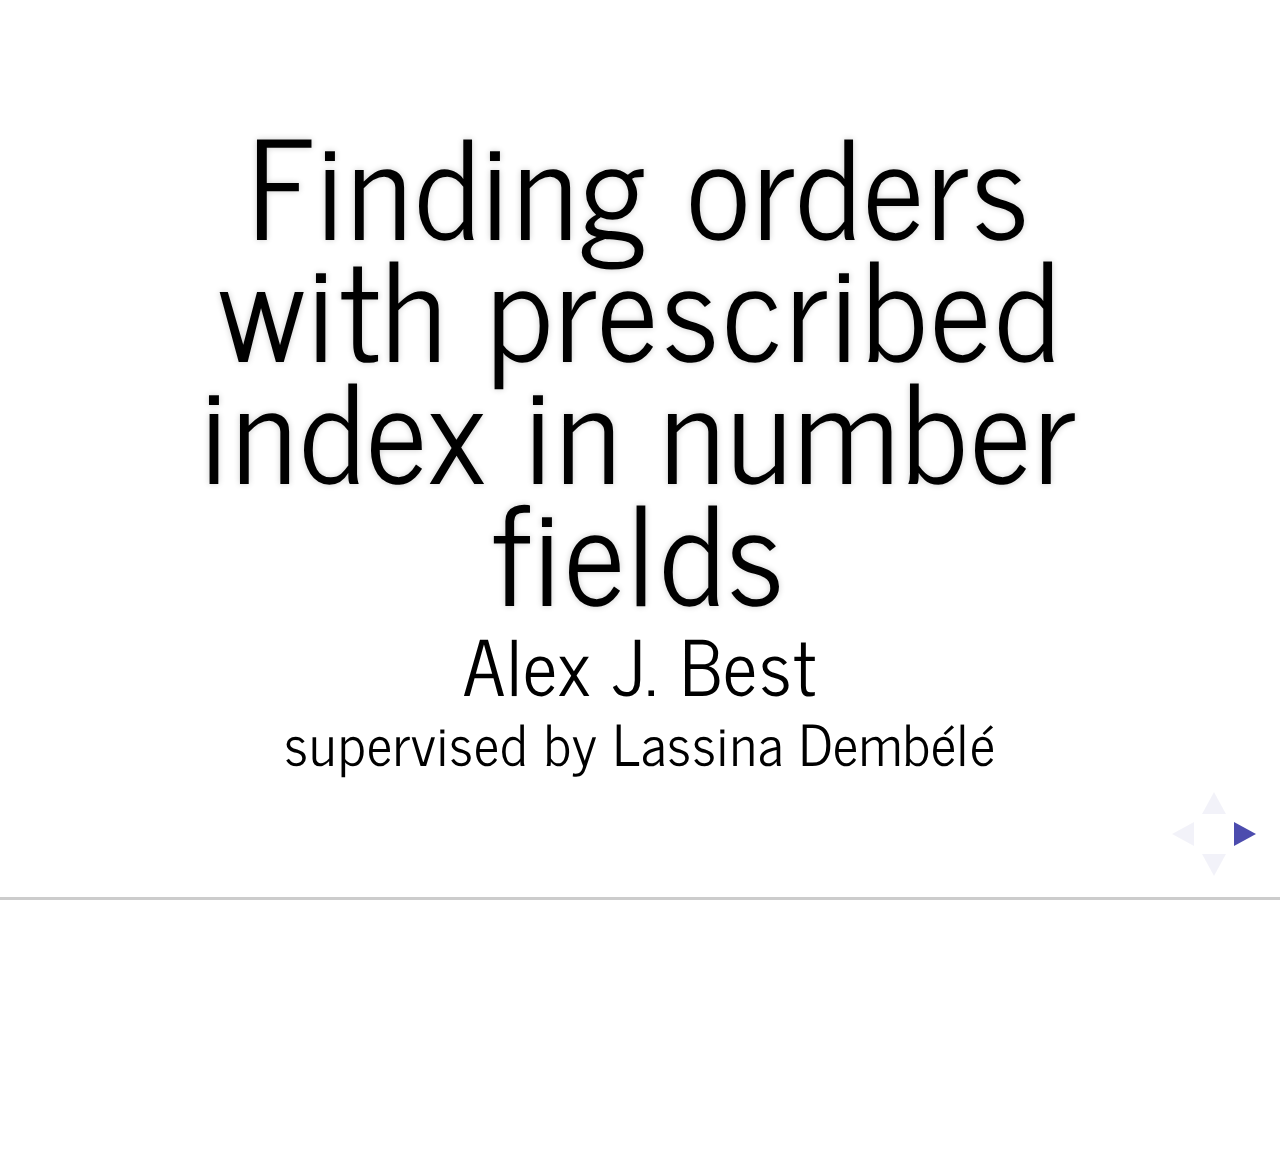
<file: orders/index.html>
<!doctype html>
<html lang="en">    
<head>
    <meta charset="utf-8">
    <title>Finding orders with prescribed index in number fields</title>
    <link rel="stylesheet" href="css/reveal.min.css">
    <link rel="stylesheet" href="css/theme/simple.css" id="theme">
    <script src="https://sagecell.sagemath.org/static/jquery.min.js"></script>
    <script src="https://sagecell.sagemath.org/static/embedded_sagecell.js"></script>
    <!--<script>
        sagecell.makeSagecell({linked:true,
                                inputLocation:".sage",
                                evalButtonText:"Go",
                                editor:"textarea",
                                hide:["editorToggle","language","permalink","done"],
                                callback: function() {
                                    $(".sagecell_evalButton").get(0).click(); // So much hax
                                }, });
    </script>
    <link rel="stylesheet" href="css/sage.css">-->
    <!--Add support for earlier versions of Internet Explorer -->
    <!--[if lt IE 9]>
    <script src="lib/js/html5shiv.js"></script>
    <![endif]-->
</head>
 
<body>
    <!-- Wrap the entire slide show in a div using the "reveal" class. -->
    <div class="reveal">
        <!-- Wrap all slides in a single "slides" class -->
        <div class="slides">
 
            <!-- ALL SLIDES GO HERE -->
            <!-- Each section element contains an individual slide -->
            <section>
                <h1>Finding orders with prescribed index in number fields</h1>
                <h2>Alex J. Best</h2>
                <h3>supervised by Lassina Demb&eacute;l&eacute;</h3>
            </section>
 
            <section id="show-a-link">
                <h2>This talk:</h2>
                <ul>
                    <li>Background</li>
                    <li>The problem</li>
                    <li>Approaches</li>
                    <li>Examples/demo</li>
                    <li>Project management</li>
                </ul>
            </section>
 
            <section id="fragments">
                <h2>Background</h2>
                <h3>Number fields</h3>
                <p>A <u>number field</u> is a field that is also a finite dimensional vector space over $\mathbf{Q}$. If $K$ is a number field then this dimension is denoted $[K:\mathbf{Q}]$.</p>
                <p class="fragment">e.g. $\{a+bi\mid a,b\in\mathbf{Q}\}$, <div class="fragment">$\{a+b\sqrt[3]{2}+c\sqrt[3]{4}\mid a,b,c\in\mathbf{Q}\}$, </div><div class="fragment">$\mathbf{Q}[x]/(x^2 -2)$.</div></p>
            </section>
 
            <section id="fragments">
                <h2>Background</h2>
                <h3>Orders</h3>
                <p>An <u>order</u> is a subring of a number field that satisfies:
                    <ul>
                        <li class="fragment">Every element satisfies a polynomial of the form $x^n + a_{n-1}x^{n-1} + \cdots + a_1x + a_0$ with all $a_i\in\mathbf{Z}$ (integrality).</li>
                        <li class="fragment">Is isomorphic to $\mathbf{Z}^{[K:\mathbf{Q}]}$ as an additive group (full rank).</li>
                    </ul>
                </p>
                <p class="fragment">e.g. $\{a+bi\mid a,b\in\mathbf{Z}\}$, <div class="fragment">$\{a+b3\sqrt{2}\mid a,b\in\mathbf{Z}\}$.</div></p>
            </section>

            <section id="fragments">
                <h2>Background</h2>
                <h3>Maximal orders</h3>
                <p>The orders of a number field can be ordered by inclusion, the maximal element of this set is the <u>ring of integers</u>.</p>
                <p class="fragment">This is unique for a given number field $K$ and we denote it $\mathbf{Z}_K$.</p>

                <div class="fragment">
                <h3>Index of an order</h3>
                <p>The <u>index</u> of an order $\mathcal{O}$ is the size of the quotient of the maximal order by $\mathcal{O}$, this is an integer.</p>
                </div>
            </section>
 
            <section id="fragments">
                <h2>The problem</h2>
                <h3>Finding orders with a given index</h3>
                <p>Given a number field $K$ and an integer $I$, what are all the orders in $K$ of index $I$?</p>
                <p class="fragment">We have been developing methods to solve this problem efficiently and in generality.</p>
            </section>

            <section id="fragments">
                <h2>Approaches</h2>
                <h3>The Hermite normal form method</h3>
                <p>There are many possible basis sets for an order $\mathcal{O}$.</p>
                <p class="fragment">However looking at the transformation matrices from a fixed basis of $\mathbf{Z}_K$ we can find a unique matrix (the <u>Hermite normal form</u>) that we can use to represent $\mathcal{O}$.</p>
                <p class="fragment">We can reverse this process and instead generate matrices in Hermite normal form that could represent the orders we are looking for.</p>
                <p class="fragment">The index of an order is the determinant of this matrix. So we can generate matrices with the right determinant and then we only need to check that the matrices actually define orders.</p>
            </section>

            <section id="fragments">
                <h3>Hermite normal form example</h3>
                <p>
                The Hermite normal form matrices of dimension 2 with determinant 3 are
                \[
                \begin{pmatrix}1&0\\0&3\end{pmatrix},
                \begin{pmatrix}1&1\\0&3\end{pmatrix},
                \begin{pmatrix}1&2\\0&3\end{pmatrix},
                \begin{pmatrix}3&0\\0&1\end{pmatrix}.
                \]
                </p>
                <p class="fragment">
                If $K = \mathbf{Q}(i)$ with basis $\{1,i\}$ for $\mathbf{Z}_K$ the corresponding subgroups are
                \[
                (1)\mathbf{Z} + (3i)\mathbf{Z},
                (1+i)\mathbf{Z} + (3i)\mathbf{Z},
                \]
                \[
                (1+2i)\mathbf{Z} + (3i)\mathbf{Z},
                (3)\mathbf{Z} + (i)\mathbf{Z}.
                \]
                </p>
                <p class="fragment">
                And so the only order of index 3 is $\mathbf{Z} + 3i\mathbf{Z}$.
                </p>
            </section>

            <section id="fragments">
                <h2>Approaches</h2>
                <h3>The conductor method</h3>
                <p>Each order in a number field, has an associated ideal, the conductor.</p>
                <p class="fragment">
                \[\mathfrak{f} = \{a\in\mathbf{Z}_K\mid a\mathbf{Z}_K \subseteq\mathcal{O}\}\]
                </p>
                <p class="fragment">When $\mathbf{Z}_K/\mathcal{O}$ is cyclic (i.e. $\mathbf{Z}/m\mathbf{Z}$), we have $\mathbf{Z}_K/\mathfrak{f} \cong (\mathbf{Z}_K/\mathcal{O})^2$ and $\mathcal{O} = \mathfrak{f} + \mathbf{Z}$.</p>
                <p class="fragment">Using the factorisation of ideals in rings of integers allows us to quickly find such $\mathfrak{f}$ and hence $\mathcal{O}$.</p>
            </section>

            <section>
                <h2>Demo</h2>
                <p>Let's find the orders of index $8$ in the number field $\mathbf{Q}[x]/(x^3 - 16x + 16)$.</p>
            </section>

            <section id="fragments">
                <h2>Finding elliptic curves</h2>
                <p>Given an elliptic curve \[E\colon y^2 = x^3 + a_2x^2 + a_4x + a_6\] assuming there are no solutions with $y=0$ we can look at \[K = \mathbf{Q}[x]/(x^3 + a_2x^2 + a_4x + a_6).\]</p>
                <p class="fragment">Then $\mathbf{Z}[x]/(x^3 + a_2x^2 + a_4x + a_6)$ is an order in $K$ whose index is related to one of the fundamental invariants of the curve (its discriminant).</p>
                <p class="fragment">Given a number field as above and the discriminant of the curve we can find orders of this form with our methods.</p>
                <p class="fragment">Then we can find a generator for the order and construct its minimal polynomial to give us the desired curve.</p>
            </section>

            <section id="fragments">
                <h2>Project management</h2>
                <p>The project has progressed well overall, but there were a couple of issues worth mentioning:
                <ul>
                    <li class="fragment">
                        Some unexpected issues where properties I hoped to be general turned out not to be.
                    </li>
                    <li class="fragment">
                        I had problems with the original computer algebra package MAGMA, so I switched to implementing things in Sage.
                    </li>
                </ul>
                </p>
            </section>

            <section id="fragments">
                <h2>Conclusion</h2>
                <p>These algorithms are interesting and useful.</p>
                <p class="fragment">Many ways they can still be improved.
                <ul>
                    <li class="fragment">
                        Low-degree optimisations.
                    </li>
                    <li class="fragment">
                        Conditions on ideals to be conductors and modules to be rings can be taken into account.
                    </li>
                    <li class="fragment">
                        Generalising to relative number fields would be interesting.
                    </li>
                    <li class="fragment">
                        There are likely more applications of these methods that we aren't aware of.
                    </li> 
                    <li class="fragment">
                        There are possibly completely different methods to find these orders.
                    </li>
                </ul>
                </p>
            </section>

            <section>
                <h1>Questions?</h1>
                <p>Thanks for listening</p>
            </section>

<!--            <section>
                <h3>Demo of Sage code</h3>
                <div class="sage hidden">
                    <script type="text/x-sage">
def expressions_as_product(n,k):
    if k == 1:
        return [[n]]
    exps = []
    for d in divisors(n):
        for se in expressions_as_product(n/d,k-1):
            exps.append(se + [d])
    return exps

def hnf_matrices_with_det(I,n):
    matrices = []
    for exp in expressions_as_product(I,n):
        mats_for_exp = [diagonal_matrix(ZZ,n,exp)]
        for i in range(1,n):
            d = exp[i]
            cur_matrices = []
            for j in range(d**i):
                if d == 1:
                    digi = [0 for l in range(i)]
                else:
                    digi = Integer(j).digits(base=d,padto=i)
                for m in mats_for_exp:
                    cur_matrices.append(copy(m))
                    for k in range(i):
                        cur_matrices[-1][k,i] = digi[k]
            mats_for_exp = cur_matrices
        matrices += mats_for_exp
    return matrices

def orders_of_index_via_hnf(O,I):
    n = O.rank()
    K = O.fraction_field()
    orders = []
    for h in hnf_matrices_with_det(I,n):
        #if not h.row(0).list() == [1] + [0 for i in range(n-1)]:
        #    continue
        try:
            o = sage.rings.number_field.order.absolute_order_from_module_generators([sum([r[i]*O.gen(i) for i in range(n)]) for r in h.rows()])
            #o = sage.rings.number_field.order.absolute_order_from_module_generators([O(r) for r in h.rows()])
            if o.index_in(O) == I:
                orders.append(o)
            else:
                print "hmm"
        except:
            pass
    return orders
                    </script>
                </div>
                <div class="sage">
                    <script type="text/x-sage">
f = x**4 +5*x + 13
K = NumberField(f,'a')
ords = orders_of_index_via_hnf(K.maximal_order(), 39)
ords
                    </script>
                </div>
            </section>

            <section>
                <h3>Demo</h3>
                <div class="sage">
                    <script type="text/x-sage">
E = EllipticCurve([0,0,1,-1,0])
P = x**3 + E.a2()*x**2 + E.a4()*x + E.a6()
Q = E.a1()*x + E.a3()
R = 4*P + Q**2
f = 16*R.subs({x:x/4})
K = NumberField(f,'a')
index = sqrt((2**8 * E.discriminant())/K.disc())
ords = orders_of_index(K.maximal_order(), index)
curves = []
for o in ords:
    if len(o.ring_generators()) == 1: # Monogenic
        coeffs = o.ring_generators()[0].minpoly().coeffs()
        curves.append(EllipticCurve([0,coeffs[2],0,coeffs[1],coeffs[0]]).minimal_model())
curves
                    </script>
                </div>
            </section>
 -->
 
            </div>
    </div>
    <script src="lib/js/head.min.js"></script>
    <script src="js/reveal.min.js"></script>
 
    <script>
        // Required, even if empty.
        Reveal.initialize({
            transition: 'none',
            math: {
                mathjax: 'http://cdn.mathjax.org/mathjax/latest/MathJax.js',
                config: 'TeX-AMS_HTML-full'  // See http://docs.mathjax.org/en/latest/config-files.html
            },
        
            dependencies: [
                { src: 'plugin/math/math.js', async: true }
            ]
        });
    </script>
</body>
</html>
</file>
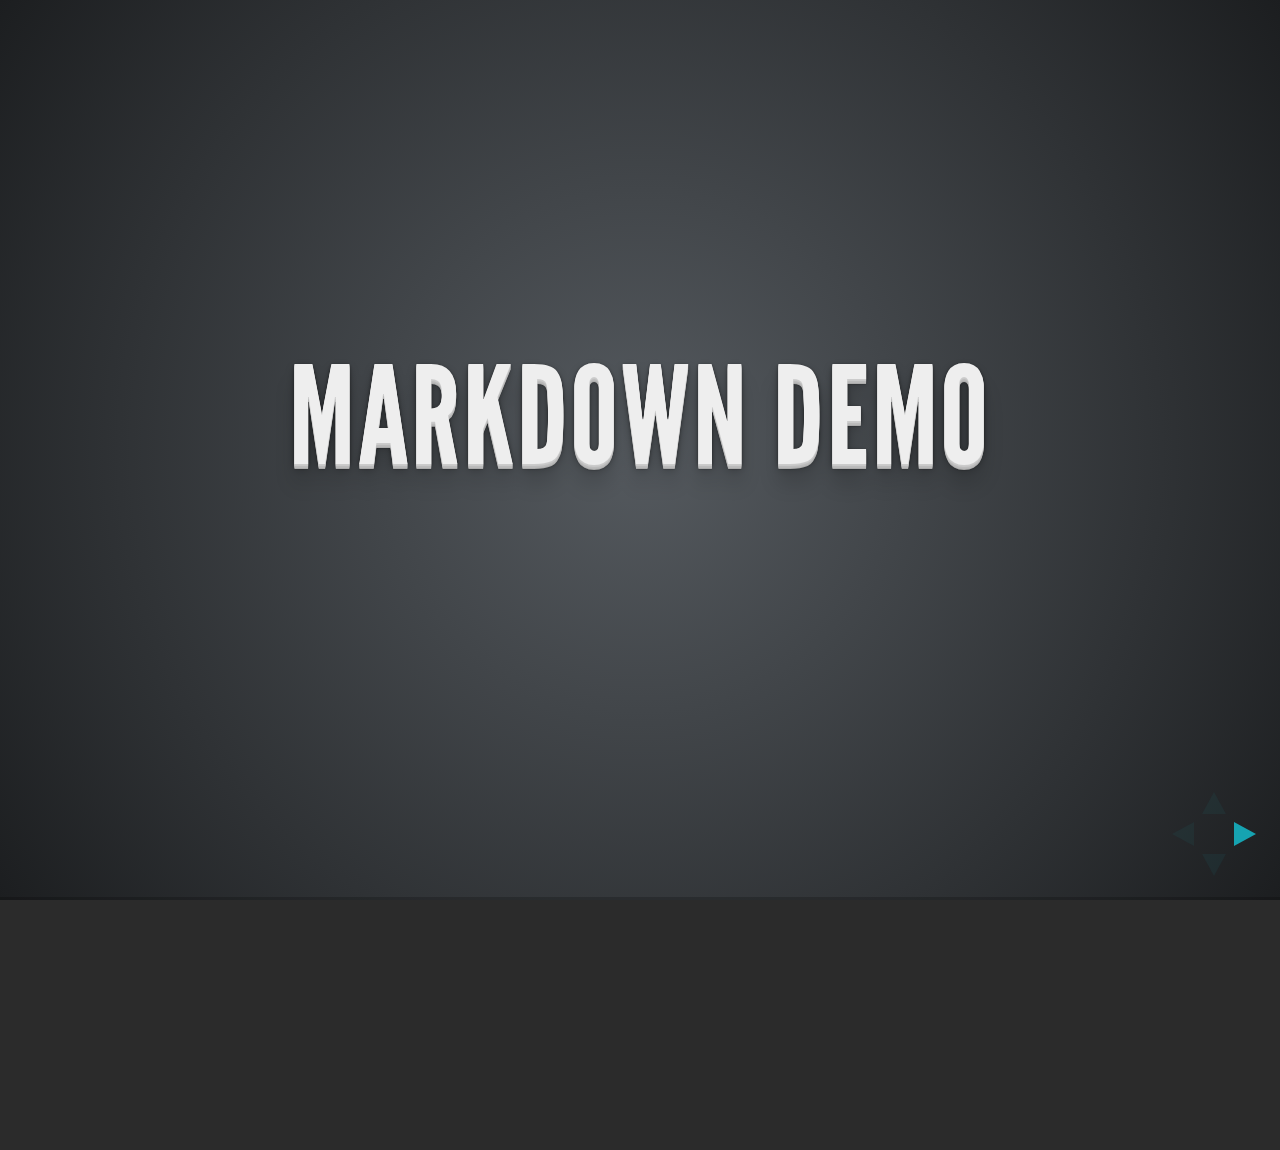
<file: orders/plugin/markdown/example.html>
<!doctype html>
<html lang="en">

	<head>
		<meta charset="utf-8">

		<title>reveal.js - Markdown Demo</title>

		<link rel="stylesheet" href="../../css/reveal.css">
		<link rel="stylesheet" href="../../css/theme/default.css" id="theme">

        <link rel="stylesheet" href="../../lib/css/zenburn.css">
	</head>

	<body>

		<div class="reveal">

			<div class="slides">

                <!-- Use external markdown resource, separate slides by three newlines; vertical slides by two newlines -->
                <section data-markdown="example.md" data-separator="^\n\n\n" data-vertical="^\n\n"></section>

                <!-- Slides are separated by three dashes (quick 'n dirty regular expression) -->
                <section data-markdown data-separator="---">
                    <script type="text/template">
                        ## Demo 1
                        Slide 1
                        ---
                        ## Demo 1
                        Slide 2
                        ---
                        ## Demo 1
                        Slide 3
                    </script>
                </section>

                <!-- Slides are separated by newline + three dashes + newline, vertical slides identical but two dashes -->
                <section data-markdown data-separator="^\n---\n$" data-vertical="^\n--\n$">
                    <script type="text/template">
                        ## Demo 2
                        Slide 1.1

                        --

                        ## Demo 2
                        Slide 1.2

                        ---

                        ## Demo 2
                        Slide 2
                    </script>
                </section>

                <!-- No "extra" slides, since there are no separators defined (so they'll become horizontal rulers) -->
                <section data-markdown>
                    <script type="text/template">
                        A

                        ---

                        B

                        ---

                        C
                    </script>
                </section>

                <!-- Slide attributes -->
                <section data-markdown>
                    <script type="text/template">
                        <!-- .slide: data-background="#000000" -->
                        ## Slide attributes
                    </script>
                </section>

                <!-- Element attributes -->
                <section data-markdown>
                    <script type="text/template">
                        ## Element attributes
                        - Item 1 <!-- .element: class="fragment" data-fragment-index="2" -->
                        - Item 2 <!-- .element: class="fragment" data-fragment-index="1" -->
                    </script>
                </section>

                <!-- Code -->
                <section data-markdown>
                    <script type="text/template">
                        ```php
                        public function foo()
                        {
                            $foo = array(
                                'bar' => 'bar'
                            )
                        }
                        ```
                    </script>
                </section>

            </div>
		</div>

		<script src="../../lib/js/head.min.js"></script>
		<script src="../../js/reveal.js"></script>

		<script>

			Reveal.initialize({
				controls: true,
				progress: true,
				history: true,
				center: true,

				// Optional libraries used to extend on reveal.js
				dependencies: [
					{ src: '../../lib/js/classList.js', condition: function() { return !document.body.classList; } },
					{ src: 'marked.js', condition: function() { return !!document.querySelector( '[data-markdown]' ); } },
                    { src: 'markdown.js', condition: function() { return !!document.querySelector( '[data-markdown]' ); } },
                    { src: '../highlight/highlight.js', async: true, callback: function() { hljs.initHighlightingOnLoad(); } },
					{ src: '../notes/notes.js' }
				]
			});

		</script>

	</body>
</html>
</file>
<file: orders/css/theme/simple.css>
@import url(https://fonts.googleapis.com/css?family=News+Cycle:400,700);
@import url(https://fonts.googleapis.com/css?family=Lato:400,700,400italic,700italic);
/**
 * A simple theme for reveal.js presentations, similar
 * to the default theme. The accent color is darkblue.
 *
 * This theme is Copyright (C) 2012 Owen Versteeg, https://github.com/StereotypicalApps. It is MIT licensed.
 * reveal.js is Copyright (C) 2011-2012 Hakim El Hattab, http://hakim.se
 */
/*********************************************
 * GLOBAL STYLES
 *********************************************/
body {
  background: white;
  background-color: white; }

.reveal {
  font-family: "Lato", sans-serif;
  font-size: 36px;
  font-weight: normal;
  letter-spacing: -0.02em;
  color: black; }

::selection {
  color: white;
  background: rgba(0, 0, 0, 0.99);
  text-shadow: none; }

/*********************************************
 * HEADERS
 *********************************************/
.reveal h1,
.reveal h2,
.reveal h3,
.reveal h4,
.reveal h5,
.reveal h6 {
  margin: 0 0 20px 0;
  color: black;
  font-family: "News Cycle", Impact, sans-serif;
  line-height: 0.9em;
  letter-spacing: 0.02em;
  text-transform: none;
  text-shadow: none; }

.reveal h1 {
  text-shadow: 0px 0px 6px rgba(0, 0, 0, 0.2); }

/*********************************************
 * LINKS
 *********************************************/
.reveal a:not(.image) {
  color: darkblue;
  text-decoration: none;
  -webkit-transition: color .15s ease;
  -moz-transition: color .15s ease;
  -ms-transition: color .15s ease;
  -o-transition: color .15s ease;
  transition: color .15s ease; }

.reveal a:not(.image):hover {
  color: #0000f1;
  text-shadow: none;
  border: none; }

.reveal .roll span:after {
  color: #fff;
  background: #00003f; }

/*********************************************
 * IMAGES
 *********************************************/
.reveal section img {
  margin: 15px 0px;
  background: rgba(255, 255, 255, 0.12);
  border: 4px solid black;
  box-shadow: 0 0 10px rgba(0, 0, 0, 0.15);
  -webkit-transition: all .2s linear;
  -moz-transition: all .2s linear;
  -ms-transition: all .2s linear;
  -o-transition: all .2s linear;
  transition: all .2s linear; }

.reveal a:hover img {
  background: rgba(255, 255, 255, 0.2);
  border-color: darkblue;
  box-shadow: 0 0 20px rgba(0, 0, 0, 0.55); }

/*********************************************
 * NAVIGATION CONTROLS
 *********************************************/
.reveal .controls div.navigate-left,
.reveal .controls div.navigate-left.enabled {
  border-right-color: darkblue; }

.reveal .controls div.navigate-right,
.reveal .controls div.navigate-right.enabled {
  border-left-color: darkblue; }

.reveal .controls div.navigate-up,
.reveal .controls div.navigate-up.enabled {
  border-bottom-color: darkblue; }

.reveal .controls div.navigate-down,
.reveal .controls div.navigate-down.enabled {
  border-top-color: darkblue; }

.reveal .controls div.navigate-left.enabled:hover {
  border-right-color: #0000f1; }

.reveal .controls div.navigate-right.enabled:hover {
  border-left-color: #0000f1; }

.reveal .controls div.navigate-up.enabled:hover {
  border-bottom-color: #0000f1; }

.reveal .controls div.navigate-down.enabled:hover {
  border-top-color: #0000f1; }

/*********************************************
 * PROGRESS BAR
 *********************************************/
.reveal .progress {
  background: rgba(0, 0, 0, 0.2); }

.reveal .progress span {
  background: darkblue;
  -webkit-transition: width 800ms cubic-bezier(0.26, 0.86, 0.44, 0.985);
  -moz-transition: width 800ms cubic-bezier(0.26, 0.86, 0.44, 0.985);
  -ms-transition: width 800ms cubic-bezier(0.26, 0.86, 0.44, 0.985);
  -o-transition: width 800ms cubic-bezier(0.26, 0.86, 0.44, 0.985);
  transition: width 800ms cubic-bezier(0.26, 0.86, 0.44, 0.985); }

/*********************************************
 * SLIDE NUMBER
 *********************************************/
.reveal .slide-number {
  color: darkblue; }
</file>
<file: orders/css/sage.css>
.sagecell_input{ font-size: 0.7em !important; }
.hidden { display: none; }
</file>
<file: orders/css/reveal.css>
@charset "UTF-8";

/*!
 * reveal.js
 * http://lab.hakim.se/reveal-js
 * MIT licensed
 *
 * Copyright (C) 2013 Hakim El Hattab, http://hakim.se
 */


/*********************************************
 * RESET STYLES
 *********************************************/

html, body, .reveal div, .reveal span, .reveal applet, .reveal object, .reveal iframe,
.reveal h1, .reveal h2, .reveal h3, .reveal h4, .reveal h5, .reveal h6, .reveal p, .reveal blockquote, .reveal pre,
.reveal a, .reveal abbr, .reveal acronym, .reveal address, .reveal big, .reveal cite, .reveal code,
.reveal del, .reveal dfn, .reveal em, .reveal img, .reveal ins, .reveal kbd, .reveal q, .reveal s, .reveal samp,
.reveal small, .reveal strike, .reveal strong, .reveal sub, .reveal sup, .reveal tt, .reveal var,
.reveal b, .reveal u, .reveal i, .reveal center,
.reveal dl, .reveal dt, .reveal dd, .reveal ol, .reveal ul, .reveal li,
.reveal fieldset, .reveal form, .reveal label, .reveal legend,
.reveal table, .reveal caption, .reveal tbody, .reveal tfoot, .reveal thead, .reveal tr, .reveal th, .reveal td,
.reveal article, .reveal aside, .reveal canvas, .reveal details, .reveal embed,
.reveal figure, .reveal figcaption, .reveal footer, .reveal header, .reveal hgroup,
.reveal menu, .reveal nav, .reveal output, .reveal ruby, .reveal section, .reveal summary,
.reveal time, .reveal mark, .reveal audio, video {
	margin: 0;
	padding: 0;
	border: 0;
	font-size: 100%;
	font: inherit;
	vertical-align: baseline;
}

.reveal article, .reveal aside, .reveal details, .reveal figcaption, .reveal figure,
.reveal footer, .reveal header, .reveal hgroup, .reveal menu, .reveal nav, .reveal section {
	display: block;
}


/*********************************************
 * GLOBAL STYLES
 *********************************************/

html,
body {
	width: 100%;
	height: 100%;
	overflow: hidden;
}

body {
	position: relative;
	line-height: 1;
}

::selection {
	background: #FF5E99;
	color: #fff;
	text-shadow: none;
}


/*********************************************
 * HEADERS
 *********************************************/

.reveal h1,
.reveal h2,
.reveal h3,
.reveal h4,
.reveal h5,
.reveal h6 {
	-webkit-hyphens: auto;
	   -moz-hyphens: auto;
	        hyphens: auto;

	word-wrap: break-word;
	line-height: 1;
}

.reveal h1 { font-size: 3.77em; }
.reveal h2 { font-size: 2.11em;	}
.reveal h3 { font-size: 1.55em;	}
.reveal h4 { font-size: 1em;	}


/*********************************************
 * VIEW FRAGMENTS
 *********************************************/

.reveal .slides section .fragment {
	opacity: 0;

	-webkit-transition: all .2s ease;
	   -moz-transition: all .2s ease;
	    -ms-transition: all .2s ease;
	     -o-transition: all .2s ease;
	        transition: all .2s ease;
}
	.reveal .slides section .fragment.visible {
		opacity: 1;
	}

.reveal .slides section .fragment.grow {
	opacity: 1;
}
	.reveal .slides section .fragment.grow.visible {
		-webkit-transform: scale( 1.3 );
		   -moz-transform: scale( 1.3 );
		    -ms-transform: scale( 1.3 );
		     -o-transform: scale( 1.3 );
		        transform: scale( 1.3 );
	}

.reveal .slides section .fragment.shrink {
	opacity: 1;
}
	.reveal .slides section .fragment.shrink.visible {
		-webkit-transform: scale( 0.7 );
		   -moz-transform: scale( 0.7 );
		    -ms-transform: scale( 0.7 );
		     -o-transform: scale( 0.7 );
		        transform: scale( 0.7 );
	}

.reveal .slides section .fragment.zoom-in {
	opacity: 0;

	-webkit-transform: scale( 0.1 );
	   -moz-transform: scale( 0.1 );
	    -ms-transform: scale( 0.1 );
	     -o-transform: scale( 0.1 );
	        transform: scale( 0.1 );
}

	.reveal .slides section .fragment.zoom-in.visible {
		opacity: 1;

		-webkit-transform: scale( 1 );
		   -moz-transform: scale( 1 );
		    -ms-transform: scale( 1 );
		     -o-transform: scale( 1 );
		        transform: scale( 1 );
	}

.reveal .slides section .fragment.roll-in {
	opacity: 0;

	-webkit-transform: rotateX( 90deg );
	   -moz-transform: rotateX( 90deg );
	    -ms-transform: rotateX( 90deg );
	     -o-transform: rotateX( 90deg );
	        transform: rotateX( 90deg );
}
	.reveal .slides section .fragment.roll-in.visible {
		opacity: 1;

		-webkit-transform: rotateX( 0 );
		   -moz-transform: rotateX( 0 );
		    -ms-transform: rotateX( 0 );
		     -o-transform: rotateX( 0 );
		        transform: rotateX( 0 );
	}

.reveal .slides section .fragment.fade-out {
	opacity: 1;
}
	.reveal .slides section .fragment.fade-out.visible {
		opacity: 0;
	}

.reveal .slides section .fragment.semi-fade-out {
	opacity: 1;
}
	.reveal .slides section .fragment.semi-fade-out.visible {
		opacity: 0.5;
	}

.reveal .slides section .fragment.current-visible {
	opacity:0;
}

.reveal .slides section .fragment.current-visible.current-fragment {
	opacity:1;
}

.reveal .slides section .fragment.highlight-red,
.reveal .slides section .fragment.highlight-current-red,
.reveal .slides section .fragment.highlight-green,
.reveal .slides section .fragment.highlight-current-green,
.reveal .slides section .fragment.highlight-blue,
.reveal .slides section .fragment.highlight-current-blue {
	opacity: 1;
}
	.reveal .slides section .fragment.highlight-red.visible {
		color: #ff2c2d
	}
	.reveal .slides section .fragment.highlight-green.visible {
		color: #17ff2e;
	}
	.reveal .slides section .fragment.highlight-blue.visible {
		color: #1b91ff;
	}

.reveal .slides section .fragment.highlight-current-red.current-fragment {
	color: #ff2c2d
}
.reveal .slides section .fragment.highlight-current-green.current-fragment {
	color: #17ff2e;
}
.reveal .slides section .fragment.highlight-current-blue.current-fragment {
	color: #1b91ff;
}


/*********************************************
 * DEFAULT ELEMENT STYLES
 *********************************************/

/* Fixes issue in Chrome where italic fonts did not appear when printing to PDF */
.reveal:after {
  content: '';
  font-style: italic;
}

.reveal iframe {
	z-index: 1;
}

/* Ensure certain elements are never larger than the slide itself */
.reveal img,
.reveal video,
.reveal iframe {
	max-width: 95%;
	max-height: 95%;
}

/** Prevents layering issues in certain browser/transition combinations */
.reveal a {
	position: relative;
}

.reveal strong,
.reveal b {
	font-weight: bold;
}

.reveal em,
.reveal i {
	font-style: italic;
}

.reveal ol,
.reveal ul {
	display: inline-block;

	text-align: left;
	margin: 0 0 0 1em;
}

.reveal ol {
	list-style-type: decimal;
}

.reveal ul {
	list-style-type: disc;
}

.reveal ul ul {
	list-style-type: square;
}

.reveal ul ul ul {
	list-style-type: circle;
}

.reveal ul ul,
.reveal ul ol,
.reveal ol ol,
.reveal ol ul {
	display: block;
	margin-left: 40px;
}

.reveal p {
	margin-bottom: 10px;
	line-height: 1.2em;
}

.reveal q,
.reveal blockquote {
	quotes: none;
}

.reveal blockquote {
	display: block;
	position: relative;
	width: 70%;
	margin: 5px auto;
	padding: 5px;

	font-style: italic;
	background: rgba(255, 255, 255, 0.05);
	box-shadow: 0px 0px 2px rgba(0,0,0,0.2);
}
	.reveal blockquote p:first-child,
	.reveal blockquote p:last-child {
		display: inline-block;
	}

.reveal q {
	font-style: italic;
}

.reveal pre {
	display: block;
	position: relative;
	width: 90%;
	margin: 15px auto;

	text-align: left;
	font-size: 0.55em;
	font-family: monospace;
	line-height: 1.2em;

	word-wrap: break-word;

	box-shadow: 0px 0px 6px rgba(0,0,0,0.3);
}
.reveal code {
	font-family: monospace;
}
.reveal pre code {
	padding: 5px;
	overflow: auto;
	max-height: 400px;
	word-wrap: normal;
}
.reveal pre.stretch code {
	height: 100%;
	max-height: 100%;

	-webkit-box-sizing: border-box;
	   -moz-box-sizing: border-box;
	        box-sizing: border-box;
}

.reveal table th,
.reveal table td {
	text-align: left;
	padding-right: .3em;
}

.reveal table th {
	font-weight: bold;
}

.reveal sup {
	vertical-align: super;
}
.reveal sub {
	vertical-align: sub;
}

.reveal small {
	display: inline-block;
	font-size: 0.6em;
	line-height: 1.2em;
	vertical-align: top;
}

.reveal small * {
	vertical-align: top;
}

.reveal .stretch {
	max-width: none;
	max-height: none;
}


/*********************************************
 * CONTROLS
 *********************************************/

.reveal .controls {
	display: none;
	position: fixed;
	width: 110px;
	height: 110px;
	z-index: 30;
	right: 10px;
	bottom: 10px;
}

.reveal .controls div {
	position: absolute;
	opacity: 0.05;
	width: 0;
	height: 0;
	border: 12px solid transparent;

	-moz-transform: scale(.9999);

	-webkit-transition: all 0.2s ease;
	   -moz-transition: all 0.2s ease;
	    -ms-transition: all 0.2s ease;
	     -o-transition: all 0.2s ease;
	        transition: all 0.2s ease;
}

.reveal .controls div.enabled {
	opacity: 0.7;
	cursor: pointer;
}

.reveal .controls div.enabled:active {
	margin-top: 1px;
}

	.reveal .controls div.navigate-left {
		top: 42px;

		border-right-width: 22px;
		border-right-color: #eee;
	}
		.reveal .controls div.navigate-left.fragmented {
			opacity: 0.3;
		}

	.reveal .controls div.navigate-right {
		left: 74px;
		top: 42px;

		border-left-width: 22px;
		border-left-color: #eee;
	}
		.reveal .controls div.navigate-right.fragmented {
			opacity: 0.3;
		}

	.reveal .controls div.navigate-up {
		left: 42px;

		border-bottom-width: 22px;
		border-bottom-color: #eee;
	}
		.reveal .controls div.navigate-up.fragmented {
			opacity: 0.3;
		}

	.reveal .controls div.navigate-down {
		left: 42px;
		top: 74px;

		border-top-width: 22px;
		border-top-color: #eee;
	}
		.reveal .controls div.navigate-down.fragmented {
			opacity: 0.3;
		}


/*********************************************
 * PROGRESS BAR
 *********************************************/

.reveal .progress {
	position: fixed;
	display: none;
	height: 3px;
	width: 100%;
	bottom: 0;
	left: 0;
	z-index: 10;
}
	.reveal .progress:after {
		content: '';
		display: 'block';
		position: absolute;
		height: 20px;
		width: 100%;
		top: -20px;
	}
	.reveal .progress span {
		display: block;
		height: 100%;
		width: 0px;

		-webkit-transition: width 800ms cubic-bezier(0.260, 0.860, 0.440, 0.985);
		   -moz-transition: width 800ms cubic-bezier(0.260, 0.860, 0.440, 0.985);
		    -ms-transition: width 800ms cubic-bezier(0.260, 0.860, 0.440, 0.985);
		     -o-transition: width 800ms cubic-bezier(0.260, 0.860, 0.440, 0.985);
		        transition: width 800ms cubic-bezier(0.260, 0.860, 0.440, 0.985);
	}

/*********************************************
 * SLIDE NUMBER
 *********************************************/

.reveal .slide-number {
	position: fixed;
	display: block;
	right: 15px;
	bottom: 15px;
	opacity: 0.5;
	z-index: 31;
	font-size: 12px;
}

/*********************************************
 * SLIDES
 *********************************************/

.reveal {
	position: relative;
	width: 100%;
	height: 100%;

	-ms-touch-action: none;
}

.reveal .slides {
	position: absolute;
	width: 100%;
	height: 100%;
	left: 50%;
	top: 50%;

	overflow: visible;
	z-index: 1;
	text-align: center;

	-webkit-transition: -webkit-perspective .4s ease;
	   -moz-transition: -moz-perspective .4s ease;
	    -ms-transition: -ms-perspective .4s ease;
	     -o-transition: -o-perspective .4s ease;
	        transition: perspective .4s ease;

	-webkit-perspective: 600px;
	   -moz-perspective: 600px;
	    -ms-perspective: 600px;
	        perspective: 600px;

	-webkit-perspective-origin: 0px -100px;
	   -moz-perspective-origin: 0px -100px;
	    -ms-perspective-origin: 0px -100px;
	        perspective-origin: 0px -100px;
}

.reveal .slides>section {
	-ms-perspective: 600px;
}

.reveal .slides>section,
.reveal .slides>section>section {
	display: none;
	position: absolute;
	width: 100%;
	padding: 20px 0px;

	z-index: 10;
	line-height: 1.2em;
	font-weight: inherit;

	-webkit-transform-style: preserve-3d;
	   -moz-transform-style: preserve-3d;
	    -ms-transform-style: preserve-3d;
	        transform-style: preserve-3d;

	-webkit-transition: -webkit-transform-origin 800ms cubic-bezier(0.260, 0.860, 0.440, 0.985),
						-webkit-transform 800ms cubic-bezier(0.260, 0.860, 0.440, 0.985),
						visibility 800ms cubic-bezier(0.260, 0.860, 0.440, 0.985),
						opacity 800ms cubic-bezier(0.260, 0.860, 0.440, 0.985);
	   -moz-transition: -moz-transform-origin 800ms cubic-bezier(0.260, 0.860, 0.440, 0.985),
						-moz-transform 800ms cubic-bezier(0.260, 0.860, 0.440, 0.985),
						visibility 800ms cubic-bezier(0.260, 0.860, 0.440, 0.985),
						opacity 800ms cubic-bezier(0.260, 0.860, 0.440, 0.985);
	    -ms-transition: -ms-transform-origin 800ms cubic-bezier(0.260, 0.860, 0.440, 0.985),
						-ms-transform 800ms cubic-bezier(0.260, 0.860, 0.440, 0.985),
						visibility 800ms cubic-bezier(0.260, 0.860, 0.440, 0.985),
						opacity 800ms cubic-bezier(0.260, 0.860, 0.440, 0.985);
	     -o-transition: -o-transform-origin 800ms cubic-bezier(0.260, 0.860, 0.440, 0.985),
						-o-transform 800ms cubic-bezier(0.260, 0.860, 0.440, 0.985),
						visibility 800ms cubic-bezier(0.260, 0.860, 0.440, 0.985),
						opacity 800ms cubic-bezier(0.260, 0.860, 0.440, 0.985);
	        transition: transform-origin 800ms cubic-bezier(0.260, 0.860, 0.440, 0.985),
						transform 800ms cubic-bezier(0.260, 0.860, 0.440, 0.985),
						visibility 800ms cubic-bezier(0.260, 0.860, 0.440, 0.985),
						opacity 800ms cubic-bezier(0.260, 0.860, 0.440, 0.985);
}

/* Global transition speed settings */
.reveal[data-transition-speed="fast"] .slides section {
	-webkit-transition-duration: 400ms;
	   -moz-transition-duration: 400ms;
	    -ms-transition-duration: 400ms;
	        transition-duration: 400ms;
}
.reveal[data-transition-speed="slow"] .slides section {
	-webkit-transition-duration: 1200ms;
	   -moz-transition-duration: 1200ms;
	    -ms-transition-duration: 1200ms;
	        transition-duration: 1200ms;
}

/* Slide-specific transition speed overrides */
.reveal .slides section[data-transition-speed="fast"] {
	-webkit-transition-duration: 400ms;
	   -moz-transition-duration: 400ms;
	    -ms-transition-duration: 400ms;
	        transition-duration: 400ms;
}
.reveal .slides section[data-transition-speed="slow"] {
	-webkit-transition-duration: 1200ms;
	   -moz-transition-duration: 1200ms;
	    -ms-transition-duration: 1200ms;
	        transition-duration: 1200ms;
}

.reveal .slides>section {
	left: -50%;
	top: -50%;
}

.reveal .slides>section.stack {
	padding-top: 0;
	padding-bottom: 0;
}

.reveal .slides>section.present,
.reveal .slides>section>section.present {
	display: block;
	z-index: 11;
	opacity: 1;
}

.reveal.center,
.reveal.center .slides,
.reveal.center .slides section {
	min-height: auto !important;
}

/* Don't allow interaction with invisible slides */
.reveal .slides>section.future,
.reveal .slides>section>section.future,
.reveal .slides>section.past,
.reveal .slides>section>section.past {
	pointer-events: none;
}

.reveal.overview .slides>section,
.reveal.overview .slides>section>section {
	pointer-events: auto;
}



/*********************************************
 * DEFAULT TRANSITION
 *********************************************/

.reveal .slides>section[data-transition=default].past,
.reveal .slides>section.past {
	display: block;
	opacity: 0;

	-webkit-transform: translate3d(-100%, 0, 0) rotateY(-90deg) translate3d(-100%, 0, 0);
	   -moz-transform: translate3d(-100%, 0, 0) rotateY(-90deg) translate3d(-100%, 0, 0);
	    -ms-transform: translate3d(-100%, 0, 0) rotateY(-90deg) translate3d(-100%, 0, 0);
	        transform: translate3d(-100%, 0, 0) rotateY(-90deg) translate3d(-100%, 0, 0);
}
.reveal .slides>section[data-transition=default].future,
.reveal .slides>section.future {
	display: block;
	opacity: 0;

	-webkit-transform: translate3d(100%, 0, 0) rotateY(90deg) translate3d(100%, 0, 0);
	   -moz-transform: translate3d(100%, 0, 0) rotateY(90deg) translate3d(100%, 0, 0);
	    -ms-transform: translate3d(100%, 0, 0) rotateY(90deg) translate3d(100%, 0, 0);
	        transform: translate3d(100%, 0, 0) rotateY(90deg) translate3d(100%, 0, 0);
}

.reveal .slides>section>section[data-transition=default].past,
.reveal .slides>section>section.past {
	display: block;
	opacity: 0;

	-webkit-transform: translate3d(0, -300px, 0) rotateX(70deg) translate3d(0, -300px, 0);
	   -moz-transform: translate3d(0, -300px, 0) rotateX(70deg) translate3d(0, -300px, 0);
	    -ms-transform: translate3d(0, -300px, 0) rotateX(70deg) translate3d(0, -300px, 0);
	        transform: translate3d(0, -300px, 0) rotateX(70deg) translate3d(0, -300px, 0);
}
.reveal .slides>section>section[data-transition=default].future,
.reveal .slides>section>section.future {
	display: block;
	opacity: 0;

	-webkit-transform: translate3d(0, 300px, 0) rotateX(-70deg) translate3d(0, 300px, 0);
	   -moz-transform: translate3d(0, 300px, 0) rotateX(-70deg) translate3d(0, 300px, 0);
	    -ms-transform: translate3d(0, 300px, 0) rotateX(-70deg) translate3d(0, 300px, 0);
	        transform: translate3d(0, 300px, 0) rotateX(-70deg) translate3d(0, 300px, 0);
}


/*********************************************
 * CONCAVE TRANSITION
 *********************************************/

.reveal .slides>section[data-transition=concave].past,
.reveal.concave  .slides>section.past {
	-webkit-transform: translate3d(-100%, 0, 0) rotateY(90deg) translate3d(-100%, 0, 0);
	   -moz-transform: translate3d(-100%, 0, 0) rotateY(90deg) translate3d(-100%, 0, 0);
	    -ms-transform: translate3d(-100%, 0, 0) rotateY(90deg) translate3d(-100%, 0, 0);
	        transform: translate3d(-100%, 0, 0) rotateY(90deg) translate3d(-100%, 0, 0);
}
.reveal .slides>section[data-transition=concave].future,
.reveal.concave .slides>section.future {
	-webkit-transform: translate3d(100%, 0, 0) rotateY(-90deg) translate3d(100%, 0, 0);
	   -moz-transform: translate3d(100%, 0, 0) rotateY(-90deg) translate3d(100%, 0, 0);
	    -ms-transform: translate3d(100%, 0, 0) rotateY(-90deg) translate3d(100%, 0, 0);
	        transform: translate3d(100%, 0, 0) rotateY(-90deg) translate3d(100%, 0, 0);
}

.reveal .slides>section>section[data-transition=concave].past,
.reveal.concave .slides>section>section.past {
	-webkit-transform: translate3d(0, -80%, 0) rotateX(-70deg) translate3d(0, -80%, 0);
	   -moz-transform: translate3d(0, -80%, 0) rotateX(-70deg) translate3d(0, -80%, 0);
	    -ms-transform: translate3d(0, -80%, 0) rotateX(-70deg) translate3d(0, -80%, 0);
	        transform: translate3d(0, -80%, 0) rotateX(-70deg) translate3d(0, -80%, 0);
}
.reveal .slides>section>section[data-transition=concave].future,
.reveal.concave .slides>section>section.future {
	-webkit-transform: translate3d(0, 80%, 0) rotateX(70deg) translate3d(0, 80%, 0);
	   -moz-transform: translate3d(0, 80%, 0) rotateX(70deg) translate3d(0, 80%, 0);
	    -ms-transform: translate3d(0, 80%, 0) rotateX(70deg) translate3d(0, 80%, 0);
	        transform: translate3d(0, 80%, 0) rotateX(70deg) translate3d(0, 80%, 0);
}


/*********************************************
 * ZOOM TRANSITION
 *********************************************/

.reveal .slides>section[data-transition=zoom],
.reveal.zoom .slides>section {
	-webkit-transition-timing-function: ease;
	   -moz-transition-timing-function: ease;
	    -ms-transition-timing-function: ease;
	     -o-transition-timing-function: ease;
	        transition-timing-function: ease;
}

.reveal .slides>section[data-transition=zoom].past,
.reveal.zoom .slides>section.past {
	opacity: 0;
	visibility: hidden;

	-webkit-transform: scale(16);
	   -moz-transform: scale(16);
	    -ms-transform: scale(16);
	     -o-transform: scale(16);
	        transform: scale(16);
}
.reveal .slides>section[data-transition=zoom].future,
.reveal.zoom .slides>section.future {
	opacity: 0;
	visibility: hidden;

	-webkit-transform: scale(0.2);
	   -moz-transform: scale(0.2);
	    -ms-transform: scale(0.2);
	     -o-transform: scale(0.2);
	        transform: scale(0.2);
}

.reveal .slides>section>section[data-transition=zoom].past,
.reveal.zoom .slides>section>section.past {
	-webkit-transform: translate(0, -150%);
	   -moz-transform: translate(0, -150%);
	    -ms-transform: translate(0, -150%);
	     -o-transform: translate(0, -150%);
	        transform: translate(0, -150%);
}
.reveal .slides>section>section[data-transition=zoom].future,
.reveal.zoom .slides>section>section.future {
	-webkit-transform: translate(0, 150%);
	   -moz-transform: translate(0, 150%);
	    -ms-transform: translate(0, 150%);
	     -o-transform: translate(0, 150%);
	        transform: translate(0, 150%);
}


/*********************************************
 * LINEAR TRANSITION
 *********************************************/

.reveal.linear section {
	-webkit-backface-visibility: hidden;
	   -moz-backface-visibility: hidden;
	    -ms-backface-visibility: hidden;
	        backface-visibility: hidden;
}

.reveal .slides>section[data-transition=linear].past,
.reveal.linear .slides>section.past {
	-webkit-transform: translate(-150%, 0);
	   -moz-transform: translate(-150%, 0);
	    -ms-transform: translate(-150%, 0);
	     -o-transform: translate(-150%, 0);
	        transform: translate(-150%, 0);
}
.reveal .slides>section[data-transition=linear].future,
.reveal.linear .slides>section.future {
	-webkit-transform: translate(150%, 0);
	   -moz-transform: translate(150%, 0);
	    -ms-transform: translate(150%, 0);
	     -o-transform: translate(150%, 0);
	        transform: translate(150%, 0);
}

.reveal .slides>section>section[data-transition=linear].past,
.reveal.linear .slides>section>section.past {
	-webkit-transform: translate(0, -150%);
	   -moz-transform: translate(0, -150%);
	    -ms-transform: translate(0, -150%);
	     -o-transform: translate(0, -150%);
	        transform: translate(0, -150%);
}
.reveal .slides>section>section[data-transition=linear].future,
.reveal.linear .slides>section>section.future {
	-webkit-transform: translate(0, 150%);
	   -moz-transform: translate(0, 150%);
	    -ms-transform: translate(0, 150%);
	     -o-transform: translate(0, 150%);
	        transform: translate(0, 150%);
}


/*********************************************
 * CUBE TRANSITION
 *********************************************/

.reveal.cube .slides {
	-webkit-perspective: 1300px;
	   -moz-perspective: 1300px;
	    -ms-perspective: 1300px;
	        perspective: 1300px;
}

.reveal.cube .slides section {
	padding: 30px;
	min-height: 700px;

	-webkit-backface-visibility: hidden;
	   -moz-backface-visibility: hidden;
	    -ms-backface-visibility: hidden;
	        backface-visibility: hidden;

	-webkit-box-sizing: border-box;
	   -moz-box-sizing: border-box;
	        box-sizing: border-box;
}
	.reveal.center.cube .slides section {
		min-height: auto;
	}
	.reveal.cube .slides section:not(.stack):before {
		content: '';
		position: absolute;
		display: block;
		width: 100%;
		height: 100%;
		left: 0;
		top: 0;
		background: rgba(0,0,0,0.1);
		border-radius: 4px;

		-webkit-transform: translateZ( -20px );
		   -moz-transform: translateZ( -20px );
		    -ms-transform: translateZ( -20px );
		     -o-transform: translateZ( -20px );
		        transform: translateZ( -20px );
	}
	.reveal.cube .slides section:not(.stack):after {
		content: '';
		position: absolute;
		display: block;
		width: 90%;
		height: 30px;
		left: 5%;
		bottom: 0;
		background: none;
		z-index: 1;

		border-radius: 4px;
		box-shadow: 0px 95px 25px rgba(0,0,0,0.2);

		-webkit-transform: translateZ(-90px) rotateX( 65deg );
		   -moz-transform: translateZ(-90px) rotateX( 65deg );
		    -ms-transform: translateZ(-90px) rotateX( 65deg );
		     -o-transform: translateZ(-90px) rotateX( 65deg );
		        transform: translateZ(-90px) rotateX( 65deg );
	}

.reveal.cube .slides>section.stack {
	padding: 0;
	background: none;
}

.reveal.cube .slides>section.past {
	-webkit-transform-origin: 100% 0%;
	   -moz-transform-origin: 100% 0%;
	    -ms-transform-origin: 100% 0%;
	        transform-origin: 100% 0%;

	-webkit-transform: translate3d(-100%, 0, 0) rotateY(-90deg);
	   -moz-transform: translate3d(-100%, 0, 0) rotateY(-90deg);
	    -ms-transform: translate3d(-100%, 0, 0) rotateY(-90deg);
	        transform: translate3d(-100%, 0, 0) rotateY(-90deg);
}

.reveal.cube .slides>section.future {
	-webkit-transform-origin: 0% 0%;
	   -moz-transform-origin: 0% 0%;
	    -ms-transform-origin: 0% 0%;
	        transform-origin: 0% 0%;

	-webkit-transform: translate3d(100%, 0, 0) rotateY(90deg);
	   -moz-transform: translate3d(100%, 0, 0) rotateY(90deg);
	    -ms-transform: translate3d(100%, 0, 0) rotateY(90deg);
	        transform: translate3d(100%, 0, 0) rotateY(90deg);
}

.reveal.cube .slides>section>section.past {
	-webkit-transform-origin: 0% 100%;
	   -moz-transform-origin: 0% 100%;
	    -ms-transform-origin: 0% 100%;
	        transform-origin: 0% 100%;

	-webkit-transform: translate3d(0, -100%, 0) rotateX(90deg);
	   -moz-transform: translate3d(0, -100%, 0) rotateX(90deg);
	    -ms-transform: translate3d(0, -100%, 0) rotateX(90deg);
	        transform: translate3d(0, -100%, 0) rotateX(90deg);
}

.reveal.cube .slides>section>section.future {
	-webkit-transform-origin: 0% 0%;
	   -moz-transform-origin: 0% 0%;
	    -ms-transform-origin: 0% 0%;
	        transform-origin: 0% 0%;

	-webkit-transform: translate3d(0, 100%, 0) rotateX(-90deg);
	   -moz-transform: translate3d(0, 100%, 0) rotateX(-90deg);
	    -ms-transform: translate3d(0, 100%, 0) rotateX(-90deg);
	        transform: translate3d(0, 100%, 0) rotateX(-90deg);
}


/*********************************************
 * PAGE TRANSITION
 *********************************************/

.reveal.page .slides {
	-webkit-perspective-origin: 0% 50%;
	   -moz-perspective-origin: 0% 50%;
	    -ms-perspective-origin: 0% 50%;
	        perspective-origin: 0% 50%;

	-webkit-perspective: 3000px;
	   -moz-perspective: 3000px;
	    -ms-perspective: 3000px;
	        perspective: 3000px;
}

.reveal.page .slides section {
	padding: 30px;
	min-height: 700px;

	-webkit-box-sizing: border-box;
	   -moz-box-sizing: border-box;
	        box-sizing: border-box;
}
	.reveal.page .slides section.past {
		z-index: 12;
	}
	.reveal.page .slides section:not(.stack):before {
		content: '';
		position: absolute;
		display: block;
		width: 100%;
		height: 100%;
		left: 0;
		top: 0;
		background: rgba(0,0,0,0.1);

		-webkit-transform: translateZ( -20px );
		   -moz-transform: translateZ( -20px );
		    -ms-transform: translateZ( -20px );
		     -o-transform: translateZ( -20px );
		        transform: translateZ( -20px );
	}
	.reveal.page .slides section:not(.stack):after {
		content: '';
		position: absolute;
		display: block;
		width: 90%;
		height: 30px;
		left: 5%;
		bottom: 0;
		background: none;
		z-index: 1;

		border-radius: 4px;
		box-shadow: 0px 95px 25px rgba(0,0,0,0.2);

		-webkit-transform: translateZ(-90px) rotateX( 65deg );
	}

.reveal.page .slides>section.stack {
	padding: 0;
	background: none;
}

.reveal.page .slides>section.past {
	-webkit-transform-origin: 0% 0%;
	   -moz-transform-origin: 0% 0%;
	    -ms-transform-origin: 0% 0%;
	        transform-origin: 0% 0%;

	-webkit-transform: translate3d(-40%, 0, 0) rotateY(-80deg);
	   -moz-transform: translate3d(-40%, 0, 0) rotateY(-80deg);
	    -ms-transform: translate3d(-40%, 0, 0) rotateY(-80deg);
	        transform: translate3d(-40%, 0, 0) rotateY(-80deg);
}

.reveal.page .slides>section.future {
	-webkit-transform-origin: 100% 0%;
	   -moz-transform-origin: 100% 0%;
	    -ms-transform-origin: 100% 0%;
	        transform-origin: 100% 0%;

	-webkit-transform: translate3d(0, 0, 0);
	   -moz-transform: translate3d(0, 0, 0);
	    -ms-transform: translate3d(0, 0, 0);
	        transform: translate3d(0, 0, 0);
}

.reveal.page .slides>section>section.past {
	-webkit-transform-origin: 0% 0%;
	   -moz-transform-origin: 0% 0%;
	    -ms-transform-origin: 0% 0%;
	        transform-origin: 0% 0%;

	-webkit-transform: translate3d(0, -40%, 0) rotateX(80deg);
	   -moz-transform: translate3d(0, -40%, 0) rotateX(80deg);
	    -ms-transform: translate3d(0, -40%, 0) rotateX(80deg);
	        transform: translate3d(0, -40%, 0) rotateX(80deg);
}

.reveal.page .slides>section>section.future {
	-webkit-transform-origin: 0% 100%;
	   -moz-transform-origin: 0% 100%;
	    -ms-transform-origin: 0% 100%;
	        transform-origin: 0% 100%;

	-webkit-transform: translate3d(0, 0, 0);
	   -moz-transform: translate3d(0, 0, 0);
	    -ms-transform: translate3d(0, 0, 0);
	        transform: translate3d(0, 0, 0);
}


/*********************************************
 * FADE TRANSITION
 *********************************************/

.reveal .slides section[data-transition=fade],
.reveal.fade .slides section,
.reveal.fade .slides>section>section {
    -webkit-transform: none;
	   -moz-transform: none;
	    -ms-transform: none;
	     -o-transform: none;
	        transform: none;

	-webkit-transition: opacity 0.5s;
	   -moz-transition: opacity 0.5s;
	    -ms-transition: opacity 0.5s;
	     -o-transition: opacity 0.5s;
	        transition: opacity 0.5s;
}


.reveal.fade.overview .slides section,
.reveal.fade.overview .slides>section>section,
.reveal.fade.overview-deactivating .slides section,
.reveal.fade.overview-deactivating .slides>section>section {
	-webkit-transition: none;
	   -moz-transition: none;
	    -ms-transition: none;
	     -o-transition: none;
	        transition: none;
}


/*********************************************
 * NO TRANSITION
 *********************************************/

.reveal .slides section[data-transition=none],
.reveal.none .slides section {
	-webkit-transform: none;
	   -moz-transform: none;
	    -ms-transform: none;
	     -o-transform: none;
	        transform: none;

	-webkit-transition: none;
	   -moz-transition: none;
	    -ms-transition: none;
	     -o-transition: none;
	        transition: none;
}


/*********************************************
 * OVERVIEW
 *********************************************/

.reveal.overview .slides {
	-webkit-perspective-origin: 0% 0%;
	   -moz-perspective-origin: 0% 0%;
	    -ms-perspective-origin: 0% 0%;
	        perspective-origin: 0% 0%;

	-webkit-perspective: 700px;
	   -moz-perspective: 700px;
	    -ms-perspective: 700px;
	        perspective: 700px;
}

.reveal.overview .slides section {
	height: 600px;
	top: -300px !important;
	overflow: hidden;
	opacity: 1 !important;
	visibility: visible !important;
	cursor: pointer;
	background: rgba(0,0,0,0.1);
}
.reveal.overview .slides section .fragment {
	opacity: 1;
}
.reveal.overview .slides section:after,
.reveal.overview .slides section:before {
	display: none !important;
}
.reveal.overview .slides section>section {
	opacity: 1;
	cursor: pointer;
}
	.reveal.overview .slides section:hover {
		background: rgba(0,0,0,0.3);
	}
	.reveal.overview .slides section.present {
		background: rgba(0,0,0,0.3);
	}
.reveal.overview .slides>section.stack {
	padding: 0;
	top: 0 !important;
	background: none;
	overflow: visible;
}


/*********************************************
 * PAUSED MODE
 *********************************************/

.reveal .pause-overlay {
	position: absolute;
	top: 0;
	left: 0;
	width: 100%;
	height: 100%;
	background: black;
	visibility: hidden;
	opacity: 0;
	z-index: 100;

	-webkit-transition: all 1s ease;
	   -moz-transition: all 1s ease;
	    -ms-transition: all 1s ease;
	     -o-transition: all 1s ease;
	        transition: all 1s ease;
}
.reveal.paused .pause-overlay {
	visibility: visible;
	opacity: 1;
}


/*********************************************
 * FALLBACK
 *********************************************/

.no-transforms {
	overflow-y: auto;
}

.no-transforms .reveal .slides {
	position: relative;
	width: 80%;
	height: auto !important;
	top: 0;
	left: 50%;
	margin: 0;
	text-align: center;
}

.no-transforms .reveal .controls,
.no-transforms .reveal .progress {
	display: none !important;
}

.no-transforms .reveal .slides section {
	display: block !important;
	opacity: 1 !important;
	position: relative !important;
	height: auto;
	min-height: auto;
	top: 0;
	left: -50%;
	margin: 70px 0;

	-webkit-transform: none;
	   -moz-transform: none;
	    -ms-transform: none;
	     -o-transform: none;
	        transform: none;
}

.no-transforms .reveal .slides section section {
	left: 0;
}

.reveal .no-transition,
.reveal .no-transition * {
	-webkit-transition: none !important;
	   -moz-transition: none !important;
	    -ms-transition: none !important;
	     -o-transition: none !important;
	        transition: none !important;
}


/*********************************************
 * BACKGROUND STATES [DEPRECATED]
 *********************************************/

.reveal .state-background {
	position: absolute;
	width: 100%;
	height: 100%;
	background: rgba( 0, 0, 0, 0 );

	-webkit-transition: background 800ms ease;
	   -moz-transition: background 800ms ease;
	    -ms-transition: background 800ms ease;
	     -o-transition: background 800ms ease;
	        transition: background 800ms ease;
}
.alert .reveal .state-background {
	background: rgba( 200, 50, 30, 0.6 );
}
.soothe .reveal .state-background {
	background: rgba( 50, 200, 90, 0.4 );
}
.blackout .reveal .state-background {
	background: rgba( 0, 0, 0, 0.6 );
}
.whiteout .reveal .state-background {
	background: rgba( 255, 255, 255, 0.6 );
}
.cobalt .reveal .state-background {
	background: rgba( 22, 152, 213, 0.6 );
}
.mint .reveal .state-background {
	background: rgba( 22, 213, 75, 0.6 );
}
.submerge .reveal .state-background {
	background: rgba( 12, 25, 77, 0.6);
}
.lila .reveal .state-background {
	background: rgba( 180, 50, 140, 0.6 );
}
.sunset .reveal .state-background {
	background: rgba( 255, 122, 0, 0.6 );
}


/*********************************************
 * PER-SLIDE BACKGROUNDS
 *********************************************/

.reveal>.backgrounds {
	position: absolute;
	width: 100%;
	height: 100%;

	-webkit-perspective: 600px;
	   -moz-perspective: 600px;
	    -ms-perspective: 600px;
	        perspective: 600px;
}
	.reveal .slide-background {
		position: absolute;
		width: 100%;
		height: 100%;
		opacity: 0;
		visibility: hidden;

		background-color: rgba( 0, 0, 0, 0 );
		background-position: 50% 50%;
		background-repeat: no-repeat;
		background-size: cover;

		-webkit-transition: all 800ms cubic-bezier(0.260, 0.860, 0.440, 0.985);
		   -moz-transition: all 800ms cubic-bezier(0.260, 0.860, 0.440, 0.985);
		    -ms-transition: all 800ms cubic-bezier(0.260, 0.860, 0.440, 0.985);
		     -o-transition: all 800ms cubic-bezier(0.260, 0.860, 0.440, 0.985);
		        transition: all 800ms cubic-bezier(0.260, 0.860, 0.440, 0.985);
	}
	.reveal .slide-background.present {
		opacity: 1;
		visibility: visible;
	}

	.print-pdf .reveal .slide-background {
		opacity: 1 !important;
		visibility: visible !important;
	}

/* Immediate transition style */
.reveal[data-background-transition=none]>.backgrounds .slide-background,
.reveal>.backgrounds .slide-background[data-background-transition=none] {
	-webkit-transition: none;
	   -moz-transition: none;
	    -ms-transition: none;
	     -o-transition: none;
	        transition: none;
}

/* 2D slide */
.reveal[data-background-transition=slide]>.backgrounds .slide-background,
.reveal>.backgrounds .slide-background[data-background-transition=slide] {
	opacity: 1;

	-webkit-backface-visibility: hidden;
	   -moz-backface-visibility: hidden;
	    -ms-backface-visibility: hidden;
	        backface-visibility: hidden;
}
	.reveal[data-background-transition=slide]>.backgrounds .slide-background.past,
	.reveal>.backgrounds .slide-background.past[data-background-transition=slide] {
		-webkit-transform: translate(-100%, 0);
		   -moz-transform: translate(-100%, 0);
		    -ms-transform: translate(-100%, 0);
		     -o-transform: translate(-100%, 0);
		        transform: translate(-100%, 0);
	}
	.reveal[data-background-transition=slide]>.backgrounds .slide-background.future,
	.reveal>.backgrounds .slide-background.future[data-background-transition=slide] {
		-webkit-transform: translate(100%, 0);
		   -moz-transform: translate(100%, 0);
		    -ms-transform: translate(100%, 0);
		     -o-transform: translate(100%, 0);
		        transform: translate(100%, 0);
	}

	.reveal[data-background-transition=slide]>.backgrounds .slide-background>.slide-background.past,
	.reveal>.backgrounds .slide-background>.slide-background.past[data-background-transition=slide] {
		-webkit-transform: translate(0, -100%);
		   -moz-transform: translate(0, -100%);
		    -ms-transform: translate(0, -100%);
		     -o-transform: translate(0, -100%);
		        transform: translate(0, -100%);
	}
	.reveal[data-background-transition=slide]>.backgrounds .slide-background>.slide-background.future,
	.reveal>.backgrounds .slide-background>.slide-background.future[data-background-transition=slide] {
		-webkit-transform: translate(0, 100%);
		   -moz-transform: translate(0, 100%);
		    -ms-transform: translate(0, 100%);
		     -o-transform: translate(0, 100%);
		        transform: translate(0, 100%);
	}


/* Convex */
.reveal[data-background-transition=convex]>.backgrounds .slide-background.past,
.reveal>.backgrounds .slide-background.past[data-background-transition=convex] {
	opacity: 0;

	-webkit-transform: translate3d(-100%, 0, 0) rotateY(-90deg) translate3d(-100%, 0, 0);
	   -moz-transform: translate3d(-100%, 0, 0) rotateY(-90deg) translate3d(-100%, 0, 0);
	    -ms-transform: translate3d(-100%, 0, 0) rotateY(-90deg) translate3d(-100%, 0, 0);
	        transform: translate3d(-100%, 0, 0) rotateY(-90deg) translate3d(-100%, 0, 0);
}
.reveal[data-background-transition=convex]>.backgrounds .slide-background.future,
.reveal>.backgrounds .slide-background.future[data-background-transition=convex] {
	opacity: 0;

	-webkit-transform: translate3d(100%, 0, 0) rotateY(90deg) translate3d(100%, 0, 0);
	   -moz-transform: translate3d(100%, 0, 0) rotateY(90deg) translate3d(100%, 0, 0);
	    -ms-transform: translate3d(100%, 0, 0) rotateY(90deg) translate3d(100%, 0, 0);
	        transform: translate3d(100%, 0, 0) rotateY(90deg) translate3d(100%, 0, 0);
}

.reveal[data-background-transition=convex]>.backgrounds .slide-background>.slide-background.past,
.reveal>.backgrounds .slide-background>.slide-background.past[data-background-transition=convex] {
	opacity: 0;

	-webkit-transform: translate3d(0, -100%, 0) rotateX(90deg) translate3d(0, -100%, 0);
	   -moz-transform: translate3d(0, -100%, 0) rotateX(90deg) translate3d(0, -100%, 0);
	    -ms-transform: translate3d(0, -100%, 0) rotateX(90deg) translate3d(0, -100%, 0);
	        transform: translate3d(0, -100%, 0) rotateX(90deg) translate3d(0, -100%, 0);
}
.reveal[data-background-transition=convex]>.backgrounds .slide-background>.slide-background.future,
.reveal>.backgrounds .slide-background>.slide-background.future[data-background-transition=convex] {
	opacity: 0;

	-webkit-transform: translate3d(0, 100%, 0) rotateX(-90deg) translate3d(0, 100%, 0);
	   -moz-transform: translate3d(0, 100%, 0) rotateX(-90deg) translate3d(0, 100%, 0);
	    -ms-transform: translate3d(0, 100%, 0) rotateX(-90deg) translate3d(0, 100%, 0);
	        transform: translate3d(0, 100%, 0) rotateX(-90deg) translate3d(0, 100%, 0);
}


/* Concave */
.reveal[data-background-transition=concave]>.backgrounds .slide-background.past,
.reveal>.backgrounds .slide-background.past[data-background-transition=concave] {
	opacity: 0;

	-webkit-transform: translate3d(-100%, 0, 0) rotateY(90deg) translate3d(-100%, 0, 0);
	   -moz-transform: translate3d(-100%, 0, 0) rotateY(90deg) translate3d(-100%, 0, 0);
	    -ms-transform: translate3d(-100%, 0, 0) rotateY(90deg) translate3d(-100%, 0, 0);
	        transform: translate3d(-100%, 0, 0) rotateY(90deg) translate3d(-100%, 0, 0);
}
.reveal[data-background-transition=concave]>.backgrounds .slide-background.future,
.reveal>.backgrounds .slide-background.future[data-background-transition=concave] {
	opacity: 0;

	-webkit-transform: translate3d(100%, 0, 0) rotateY(-90deg) translate3d(100%, 0, 0);
	   -moz-transform: translate3d(100%, 0, 0) rotateY(-90deg) translate3d(100%, 0, 0);
	    -ms-transform: translate3d(100%, 0, 0) rotateY(-90deg) translate3d(100%, 0, 0);
	        transform: translate3d(100%, 0, 0) rotateY(-90deg) translate3d(100%, 0, 0);
}

.reveal[data-background-transition=concave]>.backgrounds .slide-background>.slide-background.past,
.reveal>.backgrounds .slide-background>.slide-background.past[data-background-transition=concave] {
	opacity: 0;

	-webkit-transform: translate3d(0, -100%, 0) rotateX(-90deg) translate3d(0, -100%, 0);
	   -moz-transform: translate3d(0, -100%, 0) rotateX(-90deg) translate3d(0, -100%, 0);
	    -ms-transform: translate3d(0, -100%, 0) rotateX(-90deg) translate3d(0, -100%, 0);
	        transform: translate3d(0, -100%, 0) rotateX(-90deg) translate3d(0, -100%, 0);
}
.reveal[data-background-transition=concave]>.backgrounds .slide-background>.slide-background.future,
.reveal>.backgrounds .slide-background>.slide-background.future[data-background-transition=concave] {
	opacity: 0;

	-webkit-transform: translate3d(0, 100%, 0) rotateX(90deg) translate3d(0, 100%, 0);
	   -moz-transform: translate3d(0, 100%, 0) rotateX(90deg) translate3d(0, 100%, 0);
	    -ms-transform: translate3d(0, 100%, 0) rotateX(90deg) translate3d(0, 100%, 0);
	        transform: translate3d(0, 100%, 0) rotateX(90deg) translate3d(0, 100%, 0);
}

/* Zoom */
.reveal[data-background-transition=zoom]>.backgrounds .slide-background,
.reveal>.backgrounds .slide-background[data-background-transition=zoom] {
	-webkit-transition-timing-function: ease;
	   -moz-transition-timing-function: ease;
	    -ms-transition-timing-function: ease;
	     -o-transition-timing-function: ease;
	        transition-timing-function: ease;
}

.reveal[data-background-transition=zoom]>.backgrounds .slide-background.past,
.reveal>.backgrounds .slide-background.past[data-background-transition=zoom] {
	opacity: 0;
	visibility: hidden;

	-webkit-transform: scale(16);
	   -moz-transform: scale(16);
	    -ms-transform: scale(16);
	     -o-transform: scale(16);
	        transform: scale(16);
}
.reveal[data-background-transition=zoom]>.backgrounds .slide-background.future,
.reveal>.backgrounds .slide-background.future[data-background-transition=zoom] {
	opacity: 0;
	visibility: hidden;

	-webkit-transform: scale(0.2);
	   -moz-transform: scale(0.2);
	    -ms-transform: scale(0.2);
	     -o-transform: scale(0.2);
	        transform: scale(0.2);
}

.reveal[data-background-transition=zoom]>.backgrounds .slide-background>.slide-background.past,
.reveal>.backgrounds .slide-background>.slide-background.past[data-background-transition=zoom] {
	opacity: 0;
		visibility: hidden;

		-webkit-transform: scale(16);
		   -moz-transform: scale(16);
		    -ms-transform: scale(16);
		     -o-transform: scale(16);
		        transform: scale(16);
}
.reveal[data-background-transition=zoom]>.backgrounds .slide-background>.slide-background.future,
.reveal>.backgrounds .slide-background>.slide-background.future[data-background-transition=zoom] {
	opacity: 0;
	visibility: hidden;

	-webkit-transform: scale(0.2);
	   -moz-transform: scale(0.2);
	    -ms-transform: scale(0.2);
	     -o-transform: scale(0.2);
	        transform: scale(0.2);
}


/* Global transition speed settings */
.reveal[data-transition-speed="fast"]>.backgrounds .slide-background {
	-webkit-transition-duration: 400ms;
	   -moz-transition-duration: 400ms;
	    -ms-transition-duration: 400ms;
	        transition-duration: 400ms;
}
.reveal[data-transition-speed="slow"]>.backgrounds .slide-background {
	-webkit-transition-duration: 1200ms;
	   -moz-transition-duration: 1200ms;
	    -ms-transition-duration: 1200ms;
	        transition-duration: 1200ms;
}


/*********************************************
 * RTL SUPPORT
 *********************************************/

.reveal.rtl .slides,
.reveal.rtl .slides h1,
.reveal.rtl .slides h2,
.reveal.rtl .slides h3,
.reveal.rtl .slides h4,
.reveal.rtl .slides h5,
.reveal.rtl .slides h6 {
	direction: rtl;
	font-family: sans-serif;
}

.reveal.rtl pre,
.reveal.rtl code {
	direction: ltr;
}

.reveal.rtl ol,
.reveal.rtl ul {
	text-align: right;
}

.reveal.rtl .progress span {
	float: right
}

/*********************************************
 * PARALLAX BACKGROUND
 *********************************************/

.reveal.has-parallax-background .backgrounds {
	-webkit-transition: all 0.8s ease;
	   -moz-transition: all 0.8s ease;
	    -ms-transition: all 0.8s ease;
	        transition: all 0.8s ease;
}

/* Global transition speed settings */
.reveal.has-parallax-background[data-transition-speed="fast"] .backgrounds {
	-webkit-transition-duration: 400ms;
	   -moz-transition-duration: 400ms;
	    -ms-transition-duration: 400ms;
	        transition-duration: 400ms;
}
.reveal.has-parallax-background[data-transition-speed="slow"] .backgrounds {
	-webkit-transition-duration: 1200ms;
	   -moz-transition-duration: 1200ms;
	    -ms-transition-duration: 1200ms;
	        transition-duration: 1200ms;
}


/*********************************************
 * LINK PREVIEW OVERLAY
 *********************************************/

 .reveal .preview-link-overlay {
 	position: absolute;
 	top: 0;
 	left: 0;
 	width: 100%;
 	height: 100%;
 	z-index: 1000;
 	background: rgba( 0, 0, 0, 0.9 );
 	opacity: 0;
 	visibility: hidden;

 	-webkit-transition: all 0.3s ease;
 	   -moz-transition: all 0.3s ease;
 	    -ms-transition: all 0.3s ease;
 	        transition: all 0.3s ease;
 }
 	.reveal .preview-link-overlay.visible {
 		opacity: 1;
 		visibility: visible;
 	}

 	.reveal .preview-link-overlay .spinner {
 		position: absolute;
 		display: block;
 		top: 50%;
 		left: 50%;
 		width: 32px;
 		height: 32px;
 		margin: -16px 0 0 -16px;
 		z-index: 10;
 		background-image: url([data-uri]%2F%2F%2F6%2Bvr8nJybW1tcDAwOjo6Nvb26ioqKOjo7Ozs%2FLy8vz8%2FAAAAAAAAAAAACH%2FC05FVFNDQVBFMi4wAwEAAAAh%2FhpDcmVhdGVkIHdpdGggYWpheGxvYWQuaW5mbwAh%[base64]%2FV%2FnmOM82XiHRLYKhKP1oZmADdEAAAh%2BQQJCgAAACwAAAAAIAAgAAAE6hDISWlZpOrNp1lGNRSdRpDUolIGw5RUYhhHukqFu8DsrEyqnWThGvAmhVlteBvojpTDDBUEIFwMFBRAmBkSgOrBFZogCASwBDEY%2FCZSg7GSE0gSCjQBMVG023xWBhklAnoEdhQEfyNqMIcKjhRsjEdnezB%2BA4k8gTwJhFuiW4dokXiloUepBAp5qaKpp6%2BHo7aWW54wl7obvEe0kRuoplCGepwSx2jJvqHEmGt6whJpGpfJCHmOoNHKaHx61WiSR92E4lbFoq%2BB6QDtuetcaBPnW6%2BO7wDHpIiK9SaVK5GgV543tzjgGcghAgAh%[base64]%2B%2BG%2Bw48edZPK%2BM6hLJpQg484enXIdQFSS1u6UhksENEQAAIfkECQoAAAAsAAAAACAAIAAABOcQyEmpGKLqzWcZRVUQnZYg1aBSh2GUVEIQ2aQOE%2BG%2BcD4ntpWkZQj1JIiZIogDFFyHI0UxQwFugMSOFIPJftfVAEoZLBbcLEFhlQiqGp1Vd140AUklUN3eCA51C1EWMzMCezCBBmkxVIVHBWd3HHl9JQOIJSdSnJ0TDKChCwUJjoWMPaGqDKannasMo6WnM562R5YluZRwur0wpgqZE7NKUm%2BFNRPIhjBJxKZteWuIBMN4zRMIVIhffcgojwCF117i4nlLnY5ztRLsnOk%2BaV%2BoJY7V7m76PdkS4trKcdg0Zc0tTcKkRAAAIfkECQoAAAAsAAAAACAAIAAABO4QyEkpKqjqzScpRaVkXZWQEximw1BSCUEIlDohrft6cpKCk5xid5MNJTaAIkekKGQkWyKHkvhKsR7ARmitkAYDYRIbUQRQjWBwJRzChi9CRlBcY1UN4g0%[base64]%[base64]%2BE71SRQeyqUToLA7VxF0JDyIQh%2FMVVPMt1ECZlfcjZJ9mIKoaTl1MRIl5o4CUKXOwmyrCInCKqcWtvadL2SYhyASyNDJ0uIiRMDjI0Fd30%2FiI2UA5GSS5UDj2l6NoqgOgN4gksEBgYFf0FDqKgHnyZ9OX8HrgYHdHpcHQULXAS2qKpENRg7eAMLC7kTBaixUYFkKAzWAAnLC7FLVxLWDBLKCwaKTULgEwbLA4hJtOkSBNqITT3xEgfLpBtzE%2FjiuL04RGEBgwWhShRgQExHBAAh%2BQQJCgAAACwAAAAAIAAgAAAE7xDISWlSqerNpyJKhWRdlSAVoVLCWk6JKlAqAavhO9UkUHsqlE6CwO1cRdCQ8iEIfzFVTzLdRAmZX3I2SfZiCqGk5dTESJeaOAlClzsJsqwiJwiqnFrb2nS9kmIcgEsjQydLiIlHehhpejaIjzh9eomSjZR%[base64]%2BE71SRQeyqUToLA7VxF0JDyIQh%[base64]%2BE71SRQeyqUToLA7VxF0JDyIQh%2FMVVPMt1ECZlfcjZJ9mIKoaTl1MRIl5o4CUKXOwmyrCInCKqcWtvadL2SYhyASyNDJ0uIiUd6GAULDJCRiXo1CpGXDJOUjY%2BYip9DhToJA4RBLwMLCwVDfRgbBAaqqoZ1XBMHswsHtxtFaH1iqaoGNgAIxRpbFAgfPQSqpbgGBqUD1wBXeCYp1AYZ19JJOYgH1KwA4UBvQwXUBxPqVD9L3sbp2BNk2xvvFPJd%2BMFCN6HAAIKgNggY0KtEBAAh%[base64]%2BvsYMDAzZQPC9VCNkDWUhGkuE5PxJNwiUK4UfLzOlD4WvzAHaoG9nxPi5d%2BjYUqfAhhykOFwJWiAAAIfkECQoAAAAsAAAAACAAIAAABPAQyElpUqnqzaciSoVkXVUMFaFSwlpOCcMYlErAavhOMnNLNo8KsZsMZItJEIDIFSkLGQoQTNhIsFehRww2CQLKF0tYGKYSg%2BygsZIuNqJksKgbfgIGepNo2cIUB3V1B3IvNiBYNQaDSTtfhhx0CwVPI0UJe0%2Bbm4g5VgcGoqOcnjmjqDSdnhgEoamcsZuXO1aWQy8KAwOAuTYYGwi7w5h%2BKr0SJ8MFihpNbx%2B4Erq7BYBuzsdiH1jCAzoSfl0rVirNbRXlBBlLX%2BBP0XJLAPGzTkAuAOqb0WT5AH7OcdCm5B8TgRwSRKIHQtaLCwg1RAAAOwAAAAAAAAAAAA%3D%3D);

 		visibility: visible;
 		opacity: 0.6;

 		-webkit-transition: all 0.3s ease;
 		   -moz-transition: all 0.3s ease;
 		    -ms-transition: all 0.3s ease;
 		        transition: all 0.3s ease;
 	}

 	.reveal .preview-link-overlay header {
 		position: absolute;
 		left: 0;
 		top: 0;
 		width: 100%;
 		height: 40px;
 		z-index: 2;
 		border-bottom: 1px solid #222;
 	}
 		.reveal .preview-link-overlay header a {
 			display: inline-block;
 			width: 40px;
 			height: 40px;
 			padding: 0 10px;
 			float: right;
 			opacity: 0.6;

 			box-sizing: border-box;
 		}
 			.reveal .preview-link-overlay header a:hover {
 				opacity: 1;
 			}
 			.reveal .preview-link-overlay header a .icon {
 				display: inline-block;
 				width: 20px;
 				height: 20px;

 				background-position: 50% 50%;
 				background-size: 100%;
 				background-repeat: no-repeat;
 			}
 			.reveal .preview-link-overlay header a.close .icon {
 				background-image: url([data-uri]);
 			}
 			.reveal .preview-link-overlay header a.external .icon {
 				background-image: url([data-uri]);
 			}

 	.reveal .preview-link-overlay .viewport {
 		position: absolute;
 		top: 40px;
 		right: 0;
 		bottom: 0;
 		left: 0;
 	}

 	.reveal .preview-link-overlay .viewport iframe {
 		width: 100%;
 		height: 100%;
 		max-width: 100%;
 		max-height: 100%;
 		border: 0;

 		opacity: 0;
 		visibility: hidden;

 		-webkit-transition: all 0.3s ease;
 		   -moz-transition: all 0.3s ease;
 		    -ms-transition: all 0.3s ease;
 		        transition: all 0.3s ease;
 	}

 	.reveal .preview-link-overlay.loaded .viewport iframe {
 		opacity: 1;
 		visibility: visible;
 	}

 	.reveal .preview-link-overlay.loaded .spinner {
 		opacity: 0;
 		visibility: hidden;

 		-webkit-transform: scale(0.2);
 		   -moz-transform: scale(0.2);
 		    -ms-transform: scale(0.2);
 		        transform: scale(0.2);
 	}



/*********************************************
 * PLAYBACK COMPONENT
 *********************************************/

.reveal .playback {
	position: fixed;
	left: 15px;
	bottom: 15px;
	z-index: 30;
	cursor: pointer;

	-webkit-transition: all 400ms ease;
	   -moz-transition: all 400ms ease;
	    -ms-transition: all 400ms ease;
	        transition: all 400ms ease;
}

.reveal.overview .playback {
	opacity: 0;
	visibility: hidden;
}


/*********************************************
 * ROLLING LINKS
 *********************************************/

.reveal .roll {
	display: inline-block;
	line-height: 1.2;
	overflow: hidden;

	vertical-align: top;

	-webkit-perspective: 400px;
	   -moz-perspective: 400px;
	    -ms-perspective: 400px;
	        perspective: 400px;

	-webkit-perspective-origin: 50% 50%;
	   -moz-perspective-origin: 50% 50%;
	    -ms-perspective-origin: 50% 50%;
	        perspective-origin: 50% 50%;
}
	.reveal .roll:hover {
		background: none;
		text-shadow: none;
	}
.reveal .roll span {
	display: block;
	position: relative;
	padding: 0 2px;

	pointer-events: none;

	-webkit-transition: all 400ms ease;
	   -moz-transition: all 400ms ease;
	    -ms-transition: all 400ms ease;
	        transition: all 400ms ease;

	-webkit-transform-origin: 50% 0%;
	   -moz-transform-origin: 50% 0%;
	    -ms-transform-origin: 50% 0%;
	        transform-origin: 50% 0%;

	-webkit-transform-style: preserve-3d;
	   -moz-transform-style: preserve-3d;
	    -ms-transform-style: preserve-3d;
	        transform-style: preserve-3d;

	-webkit-backface-visibility: hidden;
	   -moz-backface-visibility: hidden;
	        backface-visibility: hidden;
}
	.reveal .roll:hover span {
	    background: rgba(0,0,0,0.5);

	    -webkit-transform: translate3d( 0px, 0px, -45px ) rotateX( 90deg );
	       -moz-transform: translate3d( 0px, 0px, -45px ) rotateX( 90deg );
	        -ms-transform: translate3d( 0px, 0px, -45px ) rotateX( 90deg );
	            transform: translate3d( 0px, 0px, -45px ) rotateX( 90deg );
	}
.reveal .roll span:after {
	content: attr(data-title);

	display: block;
	position: absolute;
	left: 0;
	top: 0;
	padding: 0 2px;

	-webkit-backface-visibility: hidden;
	   -moz-backface-visibility: hidden;
	        backface-visibility: hidden;

	-webkit-transform-origin: 50% 0%;
	   -moz-transform-origin: 50% 0%;
	    -ms-transform-origin: 50% 0%;
	        transform-origin: 50% 0%;

	-webkit-transform: translate3d( 0px, 110%, 0px ) rotateX( -90deg );
	   -moz-transform: translate3d( 0px, 110%, 0px ) rotateX( -90deg );
	    -ms-transform: translate3d( 0px, 110%, 0px ) rotateX( -90deg );
	        transform: translate3d( 0px, 110%, 0px ) rotateX( -90deg );
}


/*********************************************
 * SPEAKER NOTES
 *********************************************/

.reveal aside.notes {
	display: none;
}


/*********************************************
 * ZOOM PLUGIN
 *********************************************/

.zoomed .reveal *,
.zoomed .reveal *:before,
.zoomed .reveal *:after {
	-webkit-transform: none !important;
	   -moz-transform: none !important;
	    -ms-transform: none !important;
	        transform: none !important;

	-webkit-backface-visibility: visible !important;
	   -moz-backface-visibility: visible !important;
	    -ms-backface-visibility: visible !important;
	        backface-visibility: visible !important;
}

.zoomed .reveal .progress,
.zoomed .reveal .controls {
	opacity: 0;
}

.zoomed .reveal .roll span {
	background: none;
}

.zoomed .reveal .roll span:after {
	visibility: hidden;
}
</file>
<file: orders/css/theme/default.css>
@import url(https://fonts.googleapis.com/css?family=Lato:400,700,400italic,700italic);
/**
 * Default theme for reveal.js.
 *
 * Copyright (C) 2011-2012 Hakim El Hattab, http://hakim.se
 */
@font-face {
  font-family: 'League Gothic';
  src: url("../../lib/font/league_gothic-webfont.eot");
  src: url("../../lib/font/league_gothic-webfont.eot?#iefix") format("embedded-opentype"), url("../../lib/font/league_gothic-webfont.woff") format("woff"), url("../../lib/font/league_gothic-webfont.ttf") format("truetype"), url("../../lib/font/league_gothic-webfont.svg#LeagueGothicRegular") format("svg");
  font-weight: normal;
  font-style: normal; }

/*********************************************
 * GLOBAL STYLES
 *********************************************/
body {
  background: #1c1e20;
  background: -moz-radial-gradient(center, circle cover, #555a5f 0%, #1c1e20 100%);
  background: -webkit-gradient(radial, center center, 0px, center center, 100%, color-stop(0%, #555a5f), color-stop(100%, #1c1e20));
  background: -webkit-radial-gradient(center, circle cover, #555a5f 0%, #1c1e20 100%);
  background: -o-radial-gradient(center, circle cover, #555a5f 0%, #1c1e20 100%);
  background: -ms-radial-gradient(center, circle cover, #555a5f 0%, #1c1e20 100%);
  background: radial-gradient(center, circle cover, #555a5f 0%, #1c1e20 100%);
  background-color: #2b2b2b; }

.reveal {
  font-family: "Lato", sans-serif;
  font-size: 36px;
  font-weight: normal;
  letter-spacing: -0.02em;
  color: #eeeeee; }

::selection {
  color: white;
  background: #ff5e99;
  text-shadow: none; }

/*********************************************
 * HEADERS
 *********************************************/
.reveal h1,
.reveal h2,
.reveal h3,
.reveal h4,
.reveal h5,
.reveal h6 {
  margin: 0 0 20px 0;
  color: #eeeeee;
  font-family: "League Gothic", Impact, sans-serif;
  line-height: 0.9em;
  letter-spacing: 0.02em;
  text-transform: uppercase;
  text-shadow: 0px 0px 6px rgba(0, 0, 0, 0.2); }

.reveal h1 {
  text-shadow: 0 1px 0 #cccccc, 0 2px 0 #c9c9c9, 0 3px 0 #bbbbbb, 0 4px 0 #b9b9b9, 0 5px 0 #aaaaaa, 0 6px 1px rgba(0, 0, 0, 0.1), 0 0 5px rgba(0, 0, 0, 0.1), 0 1px 3px rgba(0, 0, 0, 0.3), 0 3px 5px rgba(0, 0, 0, 0.2), 0 5px 10px rgba(0, 0, 0, 0.25), 0 20px 20px rgba(0, 0, 0, 0.15); }

/*********************************************
 * LINKS
 *********************************************/
.reveal a:not(.image) {
  color: #13daec;
  text-decoration: none;
  -webkit-transition: color .15s ease;
  -moz-transition: color .15s ease;
  -ms-transition: color .15s ease;
  -o-transition: color .15s ease;
  transition: color .15s ease; }

.reveal a:not(.image):hover {
  color: #71e9f4;
  text-shadow: none;
  border: none; }

.reveal .roll span:after {
  color: #fff;
  background: #0d99a5; }

/*********************************************
 * IMAGES
 *********************************************/
.reveal section img {
  margin: 15px 0px;
  background: rgba(255, 255, 255, 0.12);
  border: 4px solid #eeeeee;
  box-shadow: 0 0 10px rgba(0, 0, 0, 0.15);
  -webkit-transition: all .2s linear;
  -moz-transition: all .2s linear;
  -ms-transition: all .2s linear;
  -o-transition: all .2s linear;
  transition: all .2s linear; }

.reveal a:hover img {
  background: rgba(255, 255, 255, 0.2);
  border-color: #13daec;
  box-shadow: 0 0 20px rgba(0, 0, 0, 0.55); }

/*********************************************
 * NAVIGATION CONTROLS
 *********************************************/
.reveal .controls div.navigate-left,
.reveal .controls div.navigate-left.enabled {
  border-right-color: #13daec; }

.reveal .controls div.navigate-right,
.reveal .controls div.navigate-right.enabled {
  border-left-color: #13daec; }

.reveal .controls div.navigate-up,
.reveal .controls div.navigate-up.enabled {
  border-bottom-color: #13daec; }

.reveal .controls div.navigate-down,
.reveal .controls div.navigate-down.enabled {
  border-top-color: #13daec; }

.reveal .controls div.navigate-left.enabled:hover {
  border-right-color: #71e9f4; }

.reveal .controls div.navigate-right.enabled:hover {
  border-left-color: #71e9f4; }

.reveal .controls div.navigate-up.enabled:hover {
  border-bottom-color: #71e9f4; }

.reveal .controls div.navigate-down.enabled:hover {
  border-top-color: #71e9f4; }

/*********************************************
 * PROGRESS BAR
 *********************************************/
.reveal .progress {
  background: rgba(0, 0, 0, 0.2); }

.reveal .progress span {
  background: #13daec;
  -webkit-transition: width 800ms cubic-bezier(0.26, 0.86, 0.44, 0.985);
  -moz-transition: width 800ms cubic-bezier(0.26, 0.86, 0.44, 0.985);
  -ms-transition: width 800ms cubic-bezier(0.26, 0.86, 0.44, 0.985);
  -o-transition: width 800ms cubic-bezier(0.26, 0.86, 0.44, 0.985);
  transition: width 800ms cubic-bezier(0.26, 0.86, 0.44, 0.985); }

/*********************************************
 * SLIDE NUMBER
 *********************************************/
.reveal .slide-number {
  color: #13daec; }
</file>
<file: orders/lib/css/zenburn.css>
/*

Zenburn style from voldmar.ru (c) Vladimir Epifanov <voldmar@voldmar.ru>
based on dark.css by Ivan Sagalaev

*/

pre code {
  display: block; padding: 0.5em;
  background: #3F3F3F;
  color: #DCDCDC;
}

pre .keyword,
pre .tag,
pre .css .class,
pre .css .id,
pre .lisp .title,
pre .nginx .title,
pre .request,
pre .status,
pre .clojure .attribute {
  color: #E3CEAB;
}

pre .django .template_tag,
pre .django .variable,
pre .django .filter .argument {
  color: #DCDCDC;
}

pre .number,
pre .date {
  color: #8CD0D3;
}

pre .dos .envvar,
pre .dos .stream,
pre .variable,
pre .apache .sqbracket {
  color: #EFDCBC;
}

pre .dos .flow,
pre .diff .change,
pre .python .exception,
pre .python .built_in,
pre .literal,
pre .tex .special {
  color: #EFEFAF;
}

pre .diff .chunk,
pre .subst {
  color: #8F8F8F;
}

pre .dos .keyword,
pre .python .decorator,
pre .title,
pre .haskell .type,
pre .diff .header,
pre .ruby .class .parent,
pre .apache .tag,
pre .nginx .built_in,
pre .tex .command,
pre .prompt {
    color: #efef8f;
}

pre .dos .winutils,
pre .ruby .symbol,
pre .ruby .symbol .string,
pre .ruby .string {
  color: #DCA3A3;
}

pre .diff .deletion,
pre .string,
pre .tag .value,
pre .preprocessor,
pre .built_in,
pre .sql .aggregate,
pre .javadoc,
pre .smalltalk .class,
pre .smalltalk .localvars,
pre .smalltalk .array,
pre .css .rules .value,
pre .attr_selector,
pre .pseudo,
pre .apache .cbracket,
pre .tex .formula {
  color: #CC9393;
}

pre .shebang,
pre .diff .addition,
pre .comment,
pre .java .annotation,
pre .template_comment,
pre .pi,
pre .doctype {
  color: #7F9F7F;
}

pre .coffeescript .javascript,
pre .javascript .xml,
pre .tex .formula,
pre .xml .javascript,
pre .xml .vbscript,
pre .xml .css,
pre .xml .cdata {
  opacity: 0.5;
}
</file>
